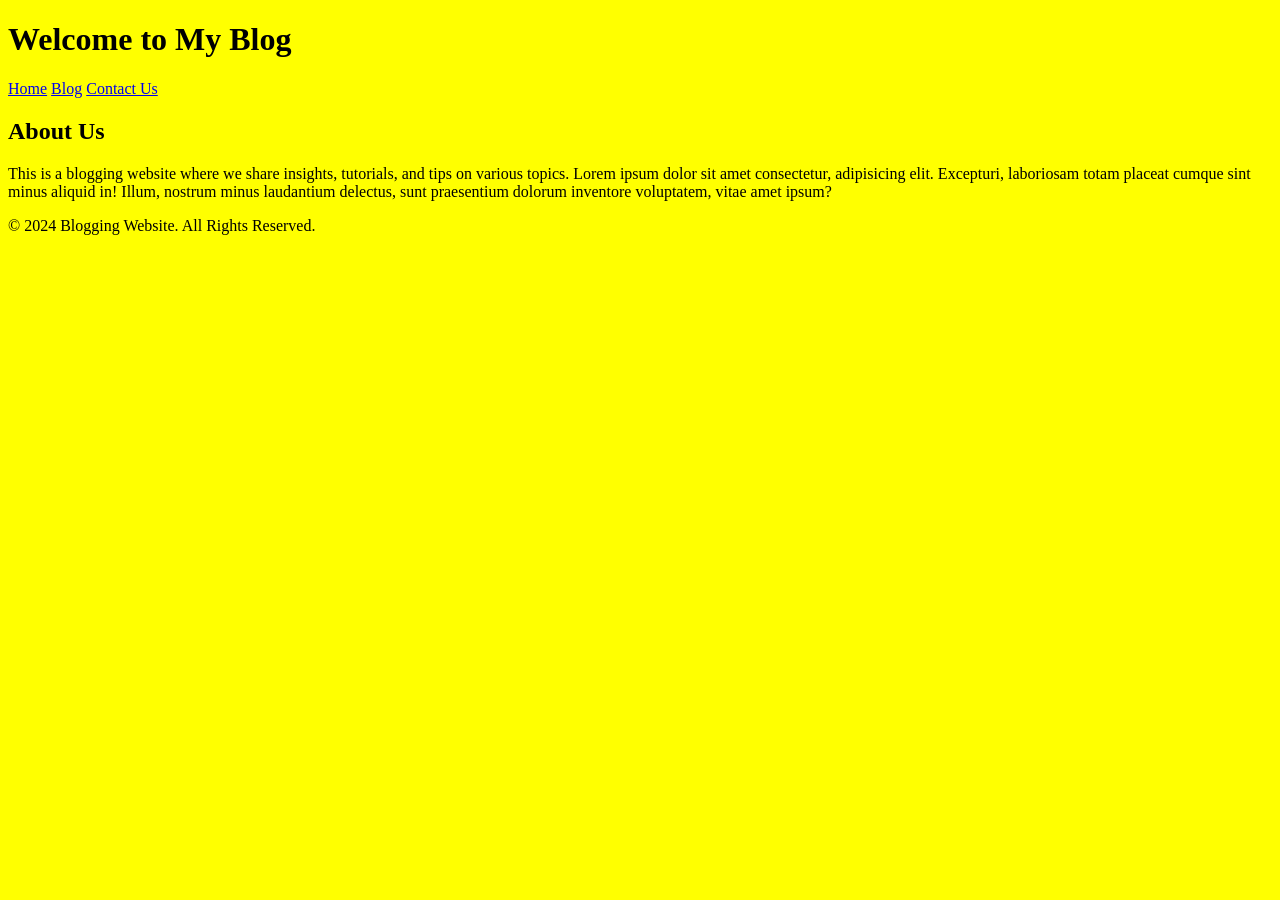
<file: src/index.html>
<!DOCTYPE html>
<html lang="en">
<head>
    <meta charset="UTF-8">
    <meta name="viewport" content="width=device-width, initial-scale=1.0">
    <title>Document</title>
    <link rel="stylesheet" href="../style/style.css">
</head>
<body>
     <header>
        <h1>Welcome to My Blog</h1>
        <nav>
            <a href="home.html">Home</a>
            <a href="blog.html">Blog</a>
            <a href="contact.html">Contact Us</a>
        </nav>
    </header>
    <main>
        <section>
            <h2>About Us</h2>
            <p>This is a blogging website where we share insights, tutorials, and tips on various topics.
                Lorem ipsum dolor sit amet consectetur, adipisicing elit. Excepturi, laboriosam totam placeat cumque
                sint minus aliquid in! Illum, nostrum minus laudantium delectus, sunt praesentium dolorum inventore
                voluptatem, vitae amet ipsum?
            </p>
        </section>
    </main>
    <footer>
        <p>&copy; 2024 Blogging Website. All Rights Reserved.</p>
    </footer>
</body>
</html>
</file>
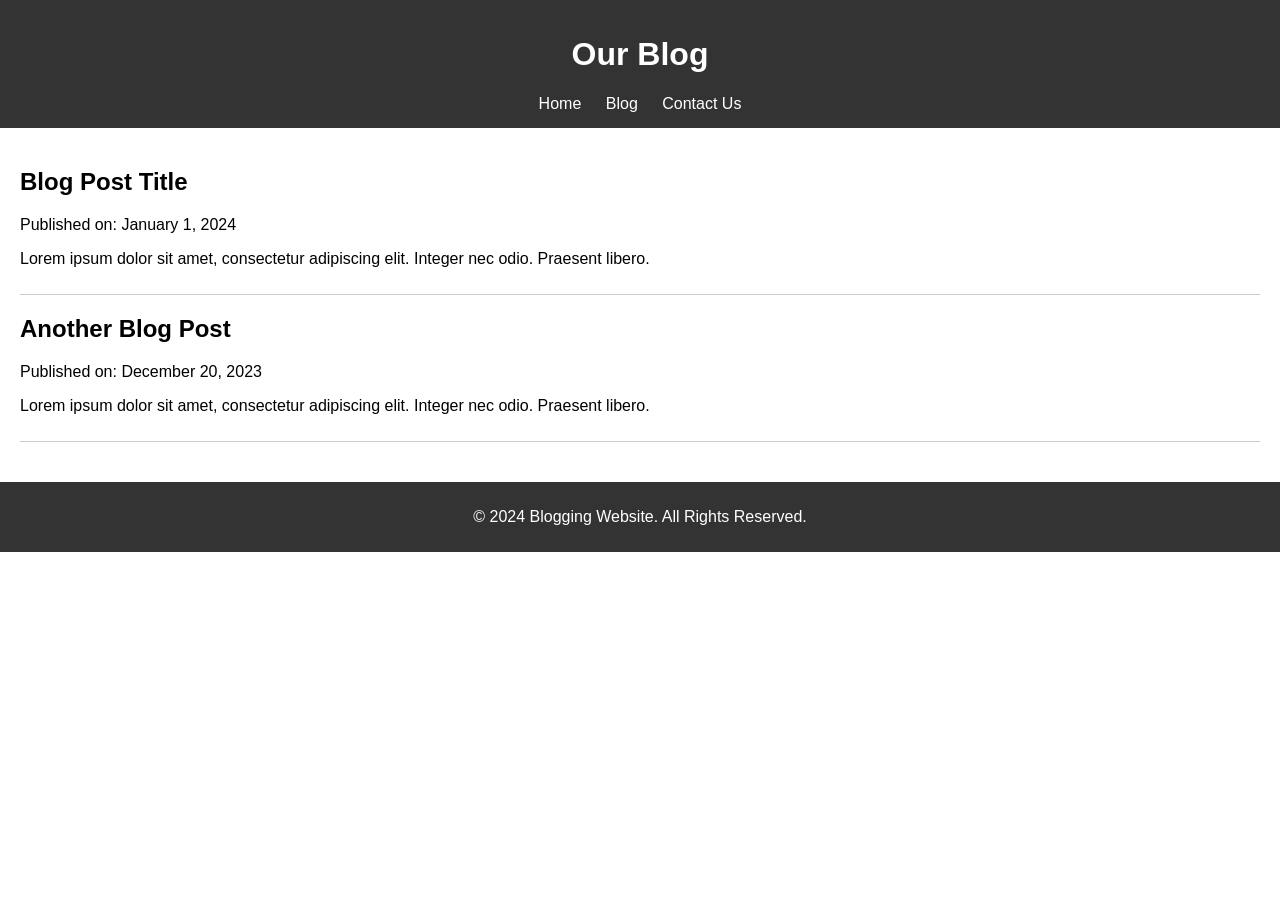
<file: src/blog.html>
<!DOCTYPE html>
<html lang="en">
<head>
  <meta charset="UTF-8">
  <meta name="viewport" content="width=device-width, initial-scale=1.0">
  <title>Blog - Blogging Website</title>
  <link rel="stylesheet" href="../style/blog.css">
</head>
<body>
  <header>
    <h1>Our Blog</h1>
    <nav>
      <a href="home.html">Home</a>
      <a href="blog.html">Blog</a>
      <a href="contact.html">Contact Us</a>
    </nav>
  </header>
  <main>
    <article>
      <h2>Blog Post Title</h2>
      <p>Published on: January 1, 2024</p>
      <p>Lorem ipsum dolor sit amet, consectetur adipiscing elit. Integer nec odio. Praesent libero.</p>
    </article>
    <article>
      <h2>Another Blog Post</h2>
      <p>Published on: December 20, 2023</p>
      <p>Lorem ipsum dolor sit amet, consectetur adipiscing elit. Integer nec odio. Praesent libero.</p>
    </article>
  </main>
  <footer>
    <p>&copy; 2024 Blogging Website. All Rights Reserved.</p>
  </footer>
</body>
</html>
</file>
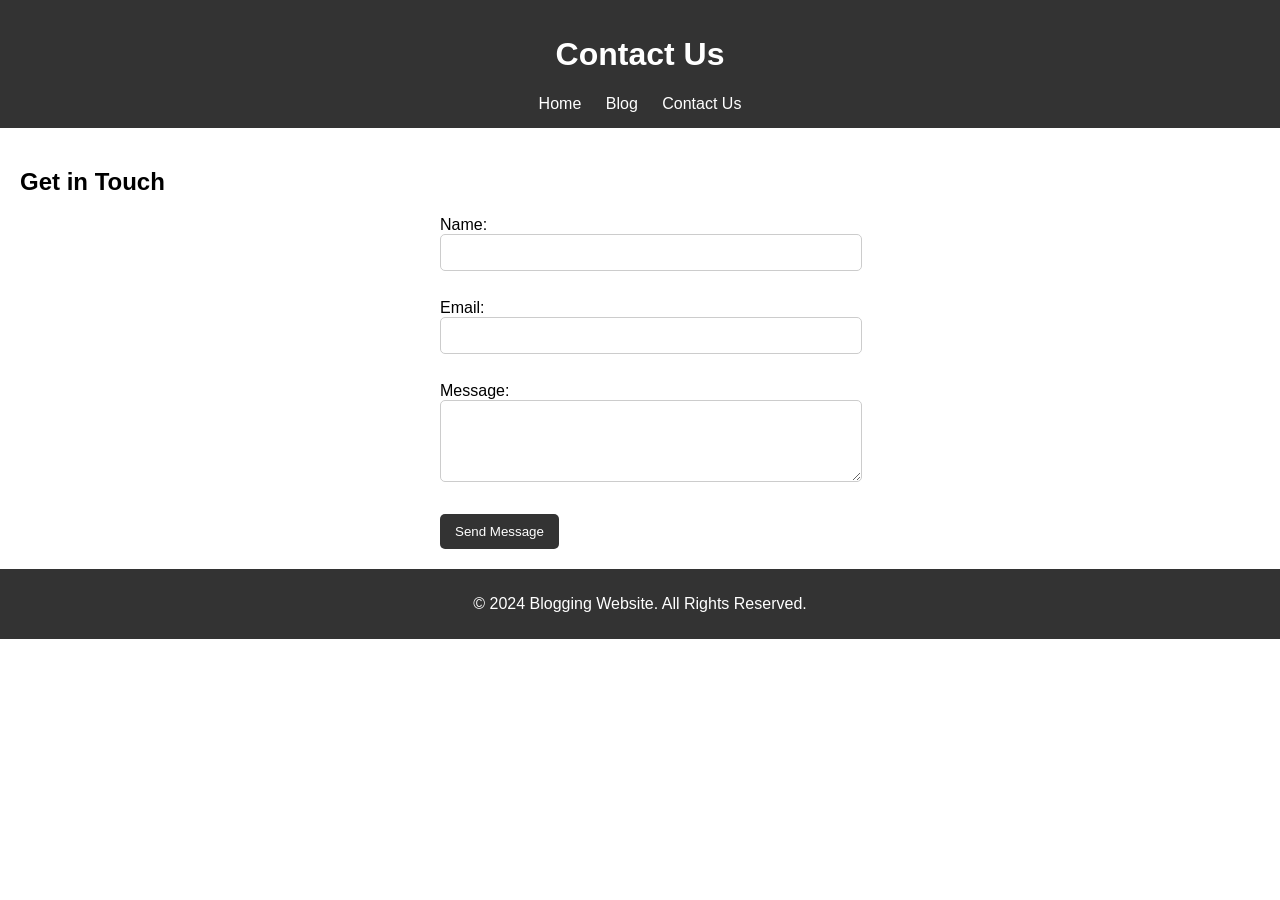
<file: src/contact.html>
<!DOCTYPE html>
<html lang="en">
<head>
  <meta charset="UTF-8">
  <meta name="viewport" content="width=device-width, initial-scale=1.0">
  <title>Contact Us - Blogging Website</title>
  <link rel="stylesheet" href="../style/contact.css">
</head>
<body>
  <header>
    <h1>Contact Us</h1>
    <nav>
      <a href="home.html">Home</a>
      <a href="blog.html">Blog</a>
      <a href="contact.html">Contact Us</a>
    </nav>
  </header>
  <main>
    <section>
      <h2>Get in Touch</h2>
      <form>
        <label for="name">Name:</label><br>
        <input type="text" id="name" name="name" required><br><br>
        <label for="email">Email:</label><br>
        <input type="email" id="email" name="email" required><br><br>
        <label for="message">Message:</label><br>
        <textarea id="message" name="message" rows="4" required></textarea><br><br>
        <button type="submit">Send Message</button>
      </form>
    </section>
  </main>
  <footer>
    <p>&copy; 2024 Blogging Website. All Rights Reserved.</p>
  </footer>
</body>
</html>
</file>
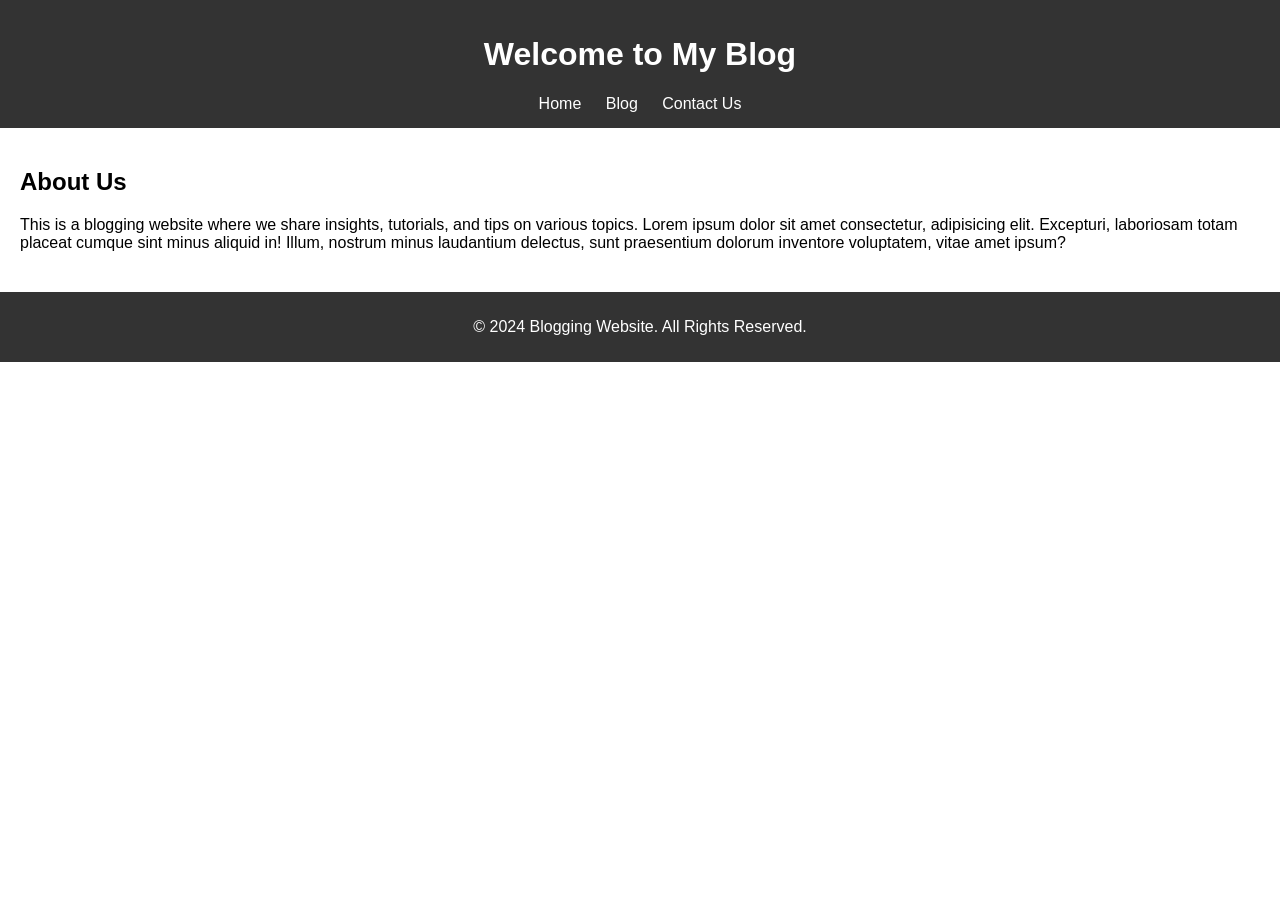
<file: src/home.html>
<!DOCTYPE html>
<html lang="en">

<head>
    <meta charset="UTF-8">
    <meta name="viewport" content="width=device-width, initial-scale=1.0">
    <title>Home - Blogging Website</title>
    <link rel="stylesheet" href="../style/home.css">
</head>

<body>
    <header>
        <h1>Welcome to My Blog</h1>
        <nav>
            <a href="home.html">Home</a>
            <a href="blog.html">Blog</a>
            <a href="contact.html">Contact Us</a>
        </nav>
    </header>
    <main>
        <section>
            <h2>About Us</h2>
            <p>This is a blogging website where we share insights, tutorials, and tips on various topics.
                Lorem ipsum dolor sit amet consectetur, adipisicing elit. Excepturi, laboriosam totam placeat cumque
                sint minus aliquid in! Illum, nostrum minus laudantium delectus, sunt praesentium dolorum inventore
                voluptatem, vitae amet ipsum?
            </p>
        </section>
    </main>
    <footer>
        <p>&copy; 2024 Blogging Website. All Rights Reserved.</p>
    </footer>
</body>

</html>
</file>
<file: style/style.css>
body{
    background-color: yellow;
}
</file>
<file: style/blog.css>
body {
    font-family: Arial, sans-serif;
    margin: 0;
    padding: 0;
  }
  
  header {
    background-color: #333;
    color: white;
    padding: 15px;
    text-align: center;
  }
  
  nav a {
    color: white;
    margin: 0 10px;
    text-decoration: none;
  }
  
  nav a:hover {
    text-decoration: underline;
  }
  
  main {
    padding: 20px;
  }
  
  article {
    border-bottom: 1px solid #ccc;
    margin-bottom: 20px;
    padding-bottom: 10px;
  }
  
  footer {
    text-align: center;
    background-color: #333;
    color: white;
    padding: 10px 0;
  }
</file>
<file: style/contact.css>
body {
    font-family: Arial, sans-serif;
    margin: 0;
    padding: 0;
  }
  
  header {
    background-color: #333;
    color: white;
    padding: 15px;
    text-align: center;
  }
  
  nav a {
    color: white;
    margin: 0 10px;
    text-decoration: none;
  }
  
  nav a:hover {
    text-decoration: underline;
  }
  
  main {
    padding: 20px;
  }
  
  form {
    max-width: 400px;
    margin: auto;
  }
  
  form input, form textarea {
    width: 100%;
    padding: 10px;
    margin-bottom: 10px;
    border: 1px solid #ccc;
    border-radius: 5px;
  }
  
  form button {
    background-color: #333;
    color: white;
    padding: 10px 15px;
    border: none;
    border-radius: 5px;
    cursor: pointer;
  }
  
  form button:hover {
    background-color: #555;
  }
  
  footer {
    text-align: center;
    background-color: #333;
    color: white;
    padding: 10px 0;
  }
</file>
<file: style/home.css>
body {
    font-family: Arial, sans-serif;
    margin: 0;
    padding: 0;
  }
  
  header {
    background-color: #333;
    color: white;
    padding: 15px;
    text-align: center;
  }
  
  nav a {
    color: white;
    margin: 0 10px;
    text-decoration: none;
  }
  
  nav a:hover {
    text-decoration: underline;
  }
  
  main {
    padding: 20px;
  }
  
  section {
    margin-bottom: 20px;
  }
  
  footer {
    text-align: center;
    background-color: #333;
    color: white;
    padding: 10px 0;
  }
</file>
